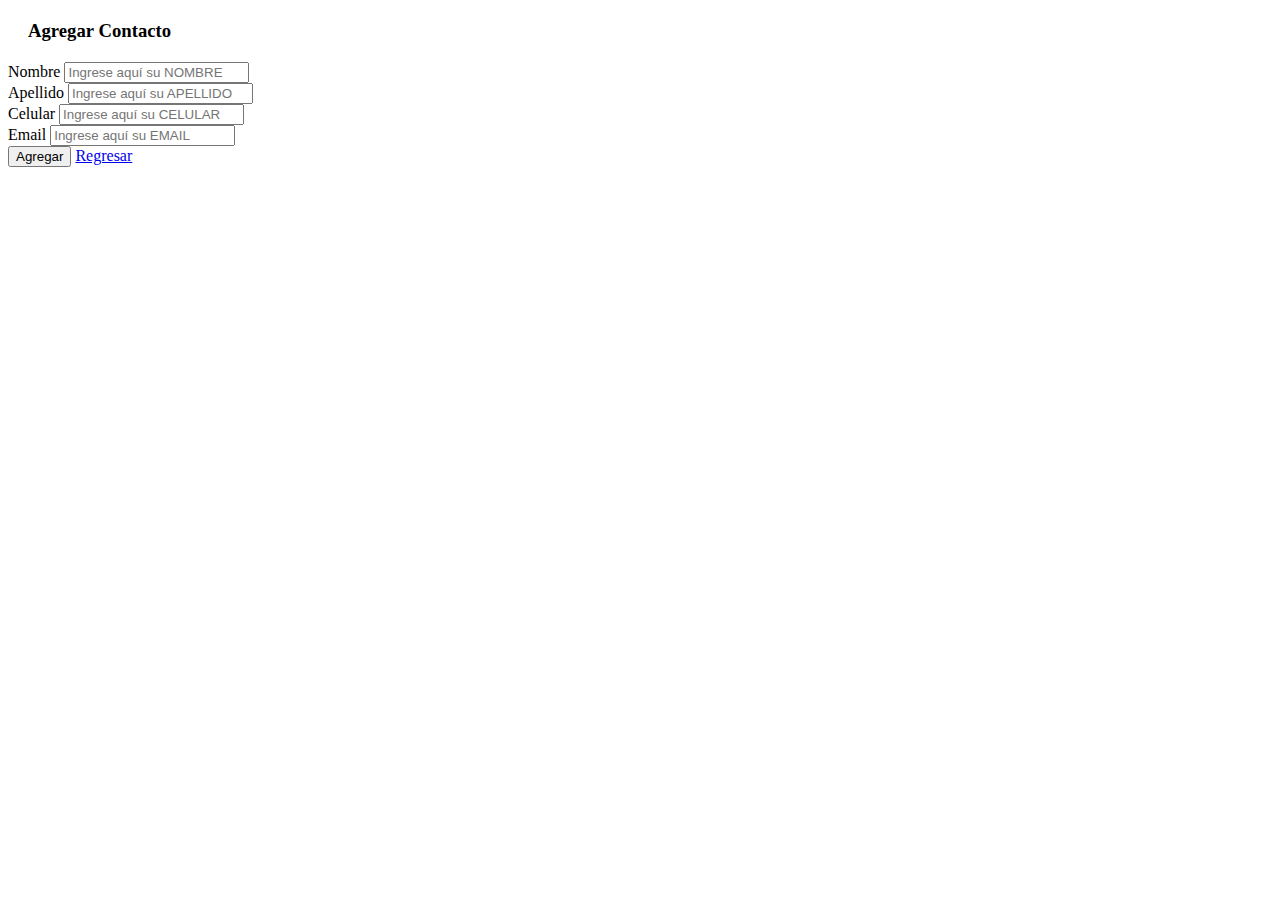
<file: ProyectoFinalCAC/target/classes/templates/agregar.html>
<!DOCTYPE html>
<html lang="en" xmlns:th="http://www.thymeleaf.org">

<head th:replace="~{fragments/head::head-section(titulo='Agregar')}"></head>

<body>
    <!--Navbar-->
    <div th:replace="~{fragments/navbar::navbar-section}"></div>

    <div class="container">
        <div class="container text-center text-white" style="margin: 20px">
            <h3>Agregar Contacto</h3>
        </div>
    </div>

    <!--Formulario-->
    <div class="container">
        <form action="/agregar" modelAttibute="contactoForm" method="post">
            <div class="mb-3">
                <label for="nombre" class="form-label text-white">Nombre</label>
                <input type="text" class="form-control" id="nombre" name="nombre" required="true" placeholder="Ingrese aquí su NOMBRE">
            </div>
            <div class="mb-3">
                <label for="apellido" class="form-label text-white">Apellido</label>
                <input type="text" class="form-control" id="apellido" name="apellido" required="true" placeholder="Ingrese aquí su APELLIDO">
            </div>
            <div class="mb-3">
                <label for="celular" class="form-label text-white">Celular</label>
                <input type="text" class="form-control" id="celular" name="celular" required="true" placeholder="Ingrese aquí su CELULAR">
            </div>
            <div class="mb-3">
                <label for="email" class="form-label text-white">Email</label>
                <input type="email" class="form-control" id="email" name="email" required="true" placeholder="Ingrese aquí su EMAIL">
            </div>
            <div class="text-center">
                <button type="submit" class="btn btn-warning btn-sm me-3">Agregar</button>
                <a href="/" class="btn btn-danger btn-sm">Regresar</a>
            </div>
        </form>
    </div>


    <!--Footer-->
    <footer th:replace="~{fragments/footer::footer-section}"></footer>

</body>

</html>
</file>
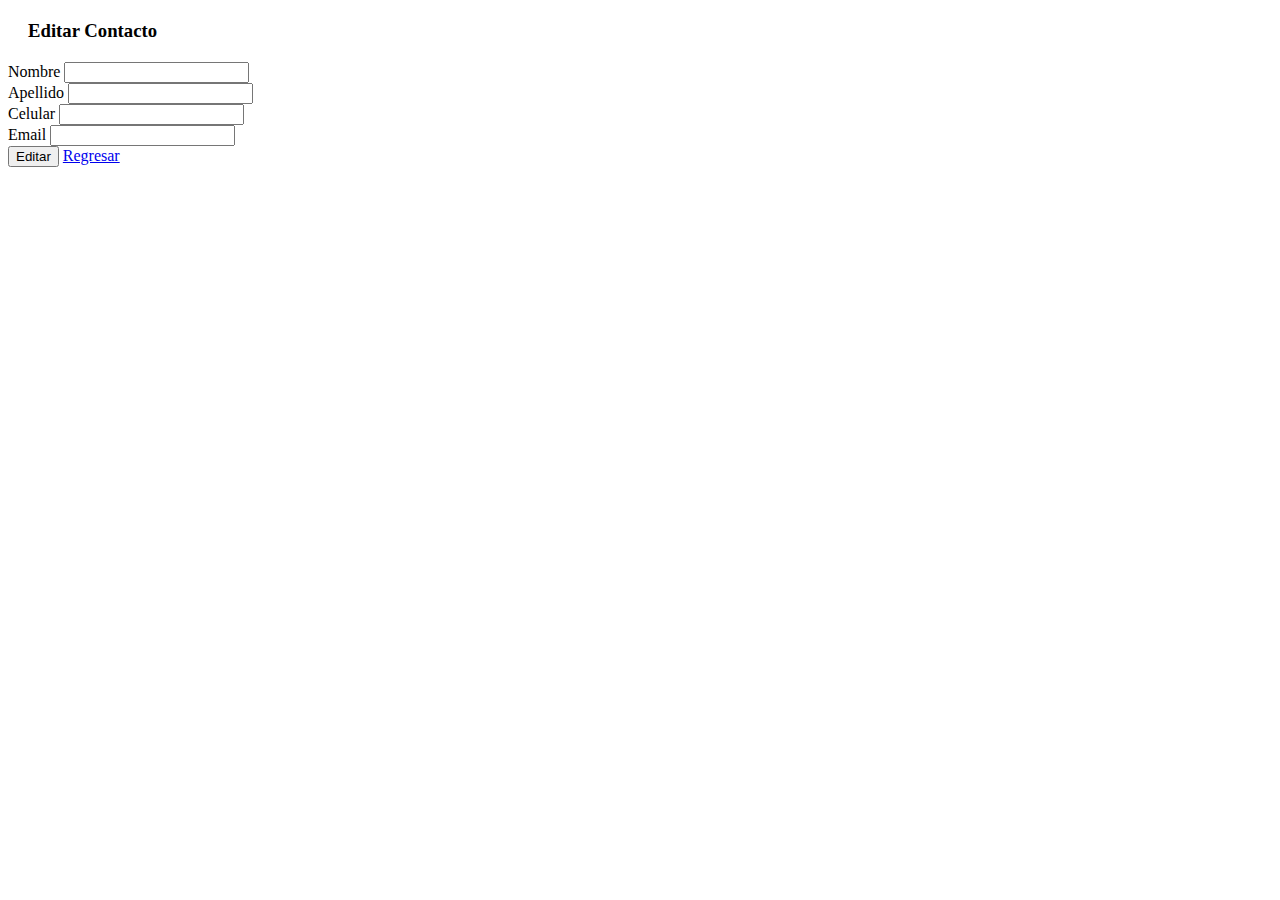
<file: ProyectoFinalCAC/target/classes/templates/editar.html>
<!DOCTYPE html>
<html lang="en" xmlns:th="http://www.thymeleaf.org">

<head th:replace="~{fragments/head::head-section(titulo='Agregar')}"></head>

<body>
    <!--Navbar-->
    <div th:replace="~{fragments/navbar::navbar-section}"></div>

    <div class="container">
        <div class="container text-center text-white" style="margin: 20px">
            <h3>Editar Contacto</h3>
        </div>
    </div>

    <!--Formulario-->
    <div class="container">
        <form action="/editar" th:object="${contacto}" method="post">
            <input type="hidden" th:field="*{idContacto}" />
            <div class="mb-3">
                <label for="nombre" class="form-label text-white">Nombre</label>
                <input type="text" class="form-control" id="nombre" name="nombre" required="true" th:field="*{nombre}">
            </div>
            <div class="mb-3">
                <label for="apellido" class="form-label text-white">Apellido</label>
                <input type="text" class="form-control" id="apellido" name="apellido" required="true"
                    th:field="*{apellido}">
            </div>
            <div class="mb-3">
                <label for="celular" class="form-label text-white">Celular</label>
                <input type="text" class="form-control" id="celular" name="celular" required="true"
                    th:field="*{celular}">
            </div>
            <div class="mb-3">
                <label for="email" class="form-label text-white">Email</label>
                <input type="email" class="form-control" id="email" name="email" required="true" th:field="*{email}">
            </div>
            <div class="text-center">
                <button type="submit" class="btn btn-warning btn-sm me-3">Editar</button>
                <a href="/" class="btn btn-danger btn-sm">Regresar</a>
            </div>
        </form>
    </div>


    <!--Footer-->
    <div th:replace="~{fragments/footer::footer-section}"></div>

</body>

</html>
</file>
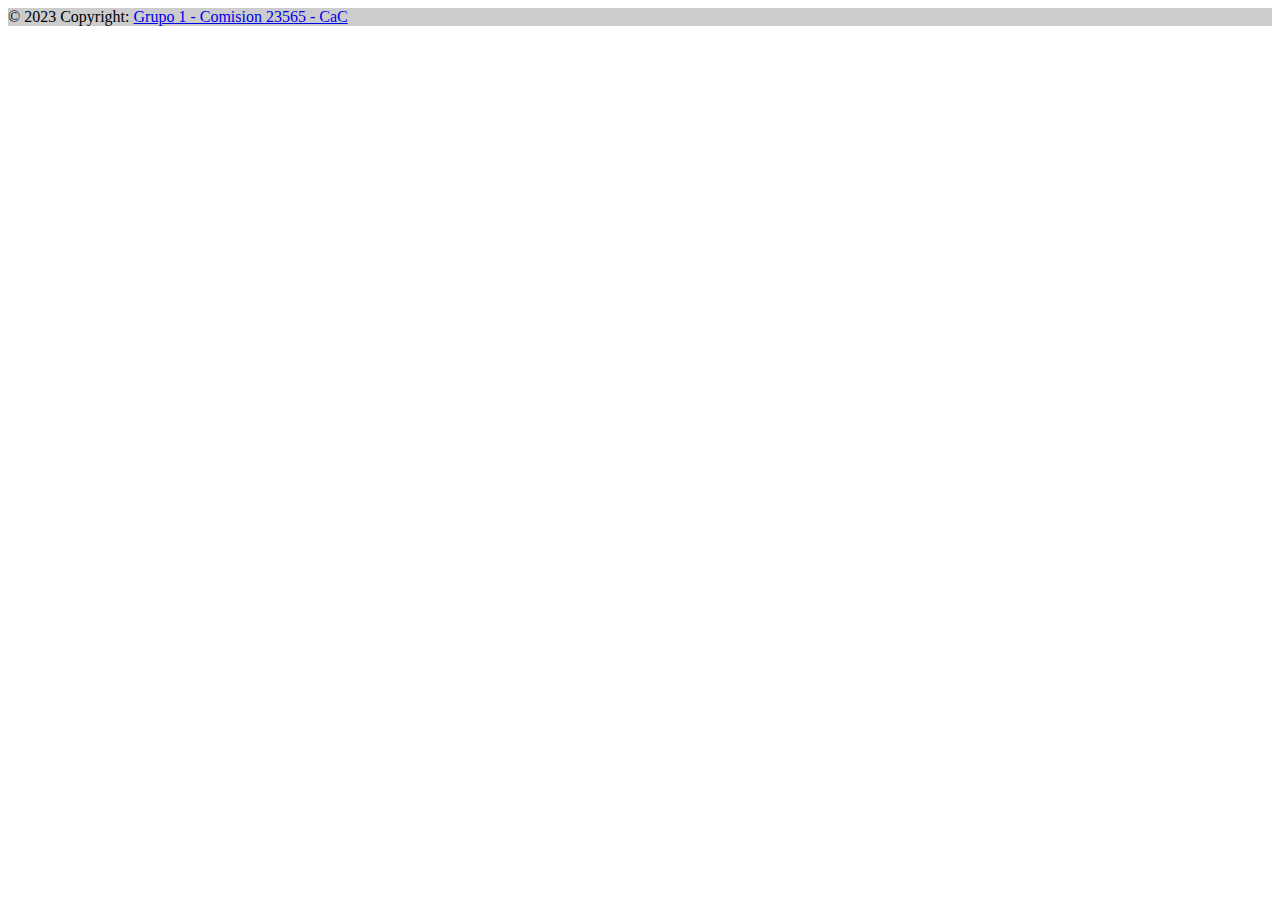
<file: ProyectoFinalCAC/target/classes/templates/fragments/footer.html>
<!DOCTYPE html>
<html lang="en" xmlns:th="http://www.thymeleaf.org">

<footer th:fragment="footer-section" class="bg-dark text-center text-white">
    <div class="container p-4 pb-0">
        <section class="mb-4">
            <a class="btn btn-outline-light btn-floating m-1" href="https://www.facebook.com" role="button"
                target="_blank"><i class="fab fa-facebook-f"></i></a>
            <a class="btn btn-outline-light btn-floating m-1" href="https://www.twitter.com" role="button"
                target="_blank"><i class="fab fa-twitter"></i></a>
            <a class="btn btn-outline-light btn-floating m-1" href="https://www.google.com" role="button"
                target="_blank"><i class="fab fa-google"></i></a>
            <a class="btn btn-outline-light btn-floating m-1" href="https://www.instagram.com" role="button"
                target="_blank"><i class="fab fa-instagram"></i></a>
            <a class="btn btn-outline-light btn-floating m-1" href="https://www.linkedin.com" role="button"
                target="_blank"><i class="fab fa-linkedin-in"></i></a>
            <a class="btn btn-outline-light btn-floating m-1" href="https://www.github.com" role="button"
                target="_blank"><i class="fab fa-github"></i></a>
        </section>
    </div>


    <div class="text-center p-3" style="background-color: rgba(0, 0, 0, 0.2);">
        © 2023 Copyright:
        <a class="text-white" href="https://inscripcionesagencia.bue.edu.ar/codoacodo/" target="_blank">
            Grupo 1 - Comision 23565 - CaC</a>
    </div>
</footer>
</file>
